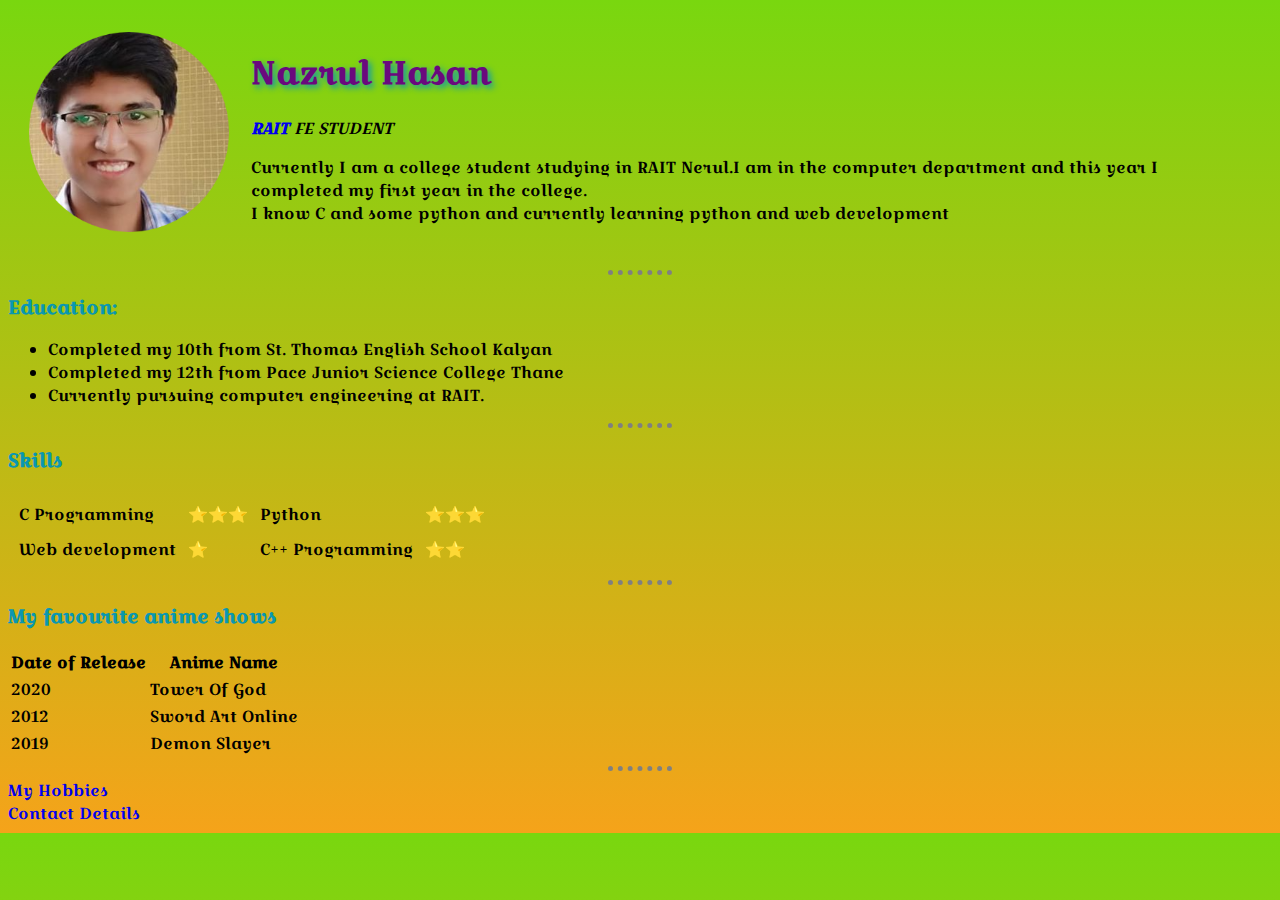
<file: index.html>
<!DOCTYPE html>
<html lang="en" dir="ltr">

<head>
  <meta charset="utf-8">
  <meta name="viewport" content="width=device-width initial-scale=1.0">
  <title>Nazrul's Site</title>
  <link rel="stylesheet" href='https://fonts.googleapis.com/css?family=Croissant One'>
  <link rel="stylesheet" href="css/styles.css">
</head>

<body>
  <table cellspacing="20">
    <tr>
      <td><img src="images/nazrul.png" alt="image of nazrulhasan" height="200"></td>
      <td>
        <h1>Nazrul Hasan</h1>
        <p><em><strong><a href="http://www.dypatil.edu/mumbai/rait/" target="_blank">RAIT</a></strong> FE STUDENT</em></p>
        <p>Currently I am a college student studying in RAIT Nerul.I am in the computer department and this year I completed
          my first year in the college.<br>I know C and some python and currently learning python and web development</p>
      </td>
    </tr>
  </table>


  <hr>

  <h3>Education:</h3>
  <ul>
    <li>Completed my 10th from St. Thomas English School Kalyan</li>
    <li>Completed my 12th from Pace Junior Science
      College Thane</li>
    <li>Currently pursuing computer engineering at RAIT.</li>
  </ul>
  <hr>
  <h3>Skills</h3>
  <table cellspacing='10'>
    <tr>
      <td>C Programming</td>
      <td>⭐⭐⭐</td>
      <td>Python</td>
      <td>⭐⭐⭐</td>
    </tr>
    <tr>
      <td>Web development</td>
      <td>⭐</td>
      <td>C++ Programming</td>
      <td>⭐⭐</td>
    </tr>
  </table>
  <hr>
  <h3>My favourite anime shows</h3>
  <table>
    <thead>
      <tr>
        <th>Date of Release</th>
        <th>Anime Name</th>
      </tr>
    </thead>
    <tbody>
      <tr>
        <td>2020</td>
        <td>Tower Of God</td>
      </tr>
      <tr>
        <td>2012</td>
        <td>Sword Art Online</td>
      </tr>
      <tr>
        <td>2019</td>
        <td>Demon Slayer</td>
      </tr>
    </tbody>
  </table>

  <hr>
  <a href="hobbies.html" target="_blank" rel="noreferrer noopener">My Hobbies</a>
  <br>
  <a href="contacts.html" target="_blank" rel="noreferrer noopener">Contact Details</a>
</body>

</html>
</file>
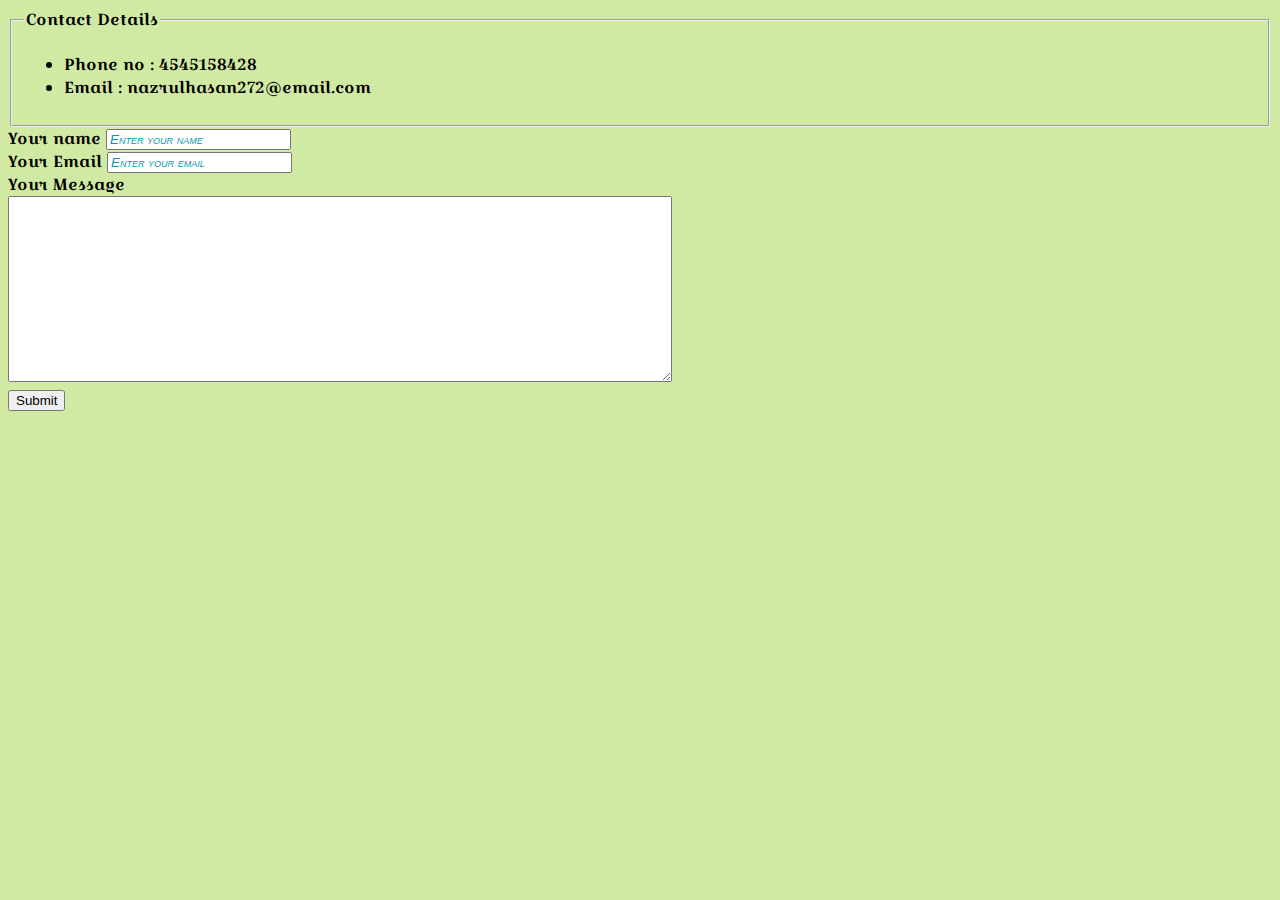
<file: contacts.html>
<!DOCTYPE html>
<html lang="en" dir="ltr">
  <head>
    <meta charset="utf-8">
    <title>Contacts</title>
    <link rel="stylesheet" href="css/styles1.css">
    <link rel="stylesheet" href='https://fonts.googleapis.com/css?family=Croissant One'>
  </head>
  <body>
  <fieldset>
    <legend>Contact Details</legend>
    <ul>
      <li>Phone no : 4545158428</li>
      <li>Email : nazrulhasan272@email.com</li>
    </ul>
  </fieldset>

  <form action="mailto:nazrulhasan200@gmail.com" method="post" enctype="text/plain">
      <label>Your name</label>
      <input type="text" name="Name" placeholder="Enter your name" required><br>
      <label>Your Email</label>
      <input type="email" name="email" placeholder="Enter your email" required><br>
      <label>Your Message</label><br>
      <textarea name="Message" rows="12" cols="80" required></textarea><br>
      <input type="submit" name="">
  </form>
  </body>
</html>
</file>
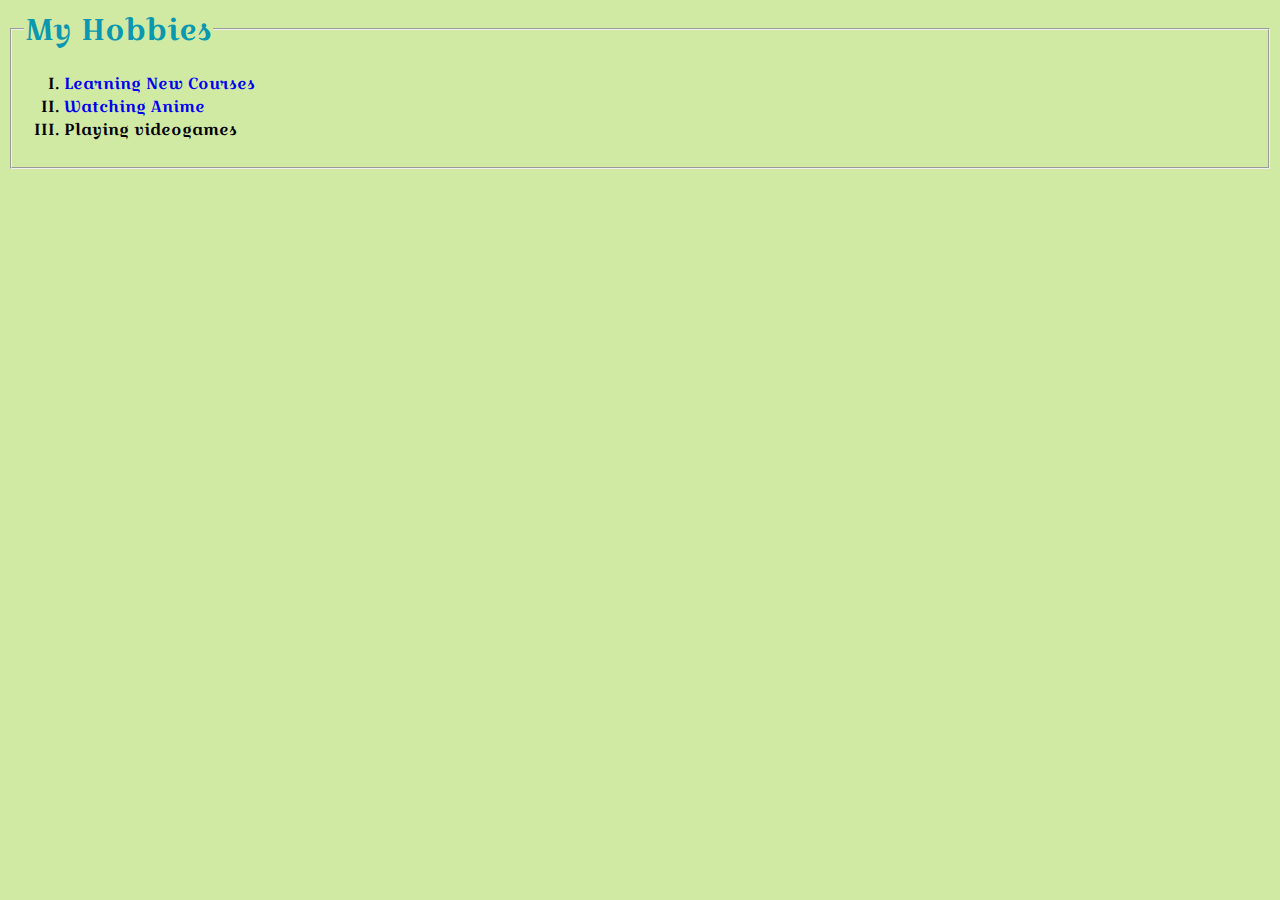
<file: hobbies.html>
<!DOCTYPE html>
<html lang="en" dir="ltr">

<head>
  <meta charset="utf-8">
  <meta name="viewport" content="width=device-width initial-scale=1.0">
  <title>Hobbies</title>
  <link rel="stylesheet" href="css/styles1.css">
  <link rel="stylesheet" href='https://fonts.googleapis.com/css?family=Croissant One'>
</head>

<body>
  <fieldset>
    <legend style="font-size: 30px; color:  #0a97b0">My Hobbies</legend>
    <ol type="I">
      <li><a href="https://www.coursera.org/">Learning New Courses</a></li>
      <li><a href="https://www.thewatchcartoononline.tv/">Watching Anime</a></li>
      <li>Playing videogames</li>
    </ol>
  </fieldset>
</body>

</html>
</file>
<file: css/styles.css>
body{
  background-image: linear-gradient(#79d70f, #f5a31a);
  font-family: Croissant One;
}

a:hover{color : red;}


hr{
  border-color: grey;
  border-style: none;
  border-top-style: dotted;
  border-width: 5px;
  width: 5%;
}

h1{
  text-transform: capitalize;
  color: #6a097d;
  text-shadow: 3px 3px 6px #0a97b0;
}

h3{
  color: #0a97b0;
}

a{
  text-decoration: none;
}
</file>
<file: css/styles1.css>
body{
  background-color: #d1eaa3;
  font-family: Croissant One;
}

hr{
  border-color: grey;
  border-style: none;
  border-top-style: dotted;
  border-width: 5px;
  width: 5%;
}

h1{
  text-transform: capitalize;
  color: #6a097d;
  text-shadow: 3px 3px 6px #0a97b0;
}

h3{
  color: #0a97b0;
}

a{
  text-decoration: none;
}

input::placeholder{
  color: #0a97b0;
  font-style: italic;
  font-variant: small-caps;
}
</file>
